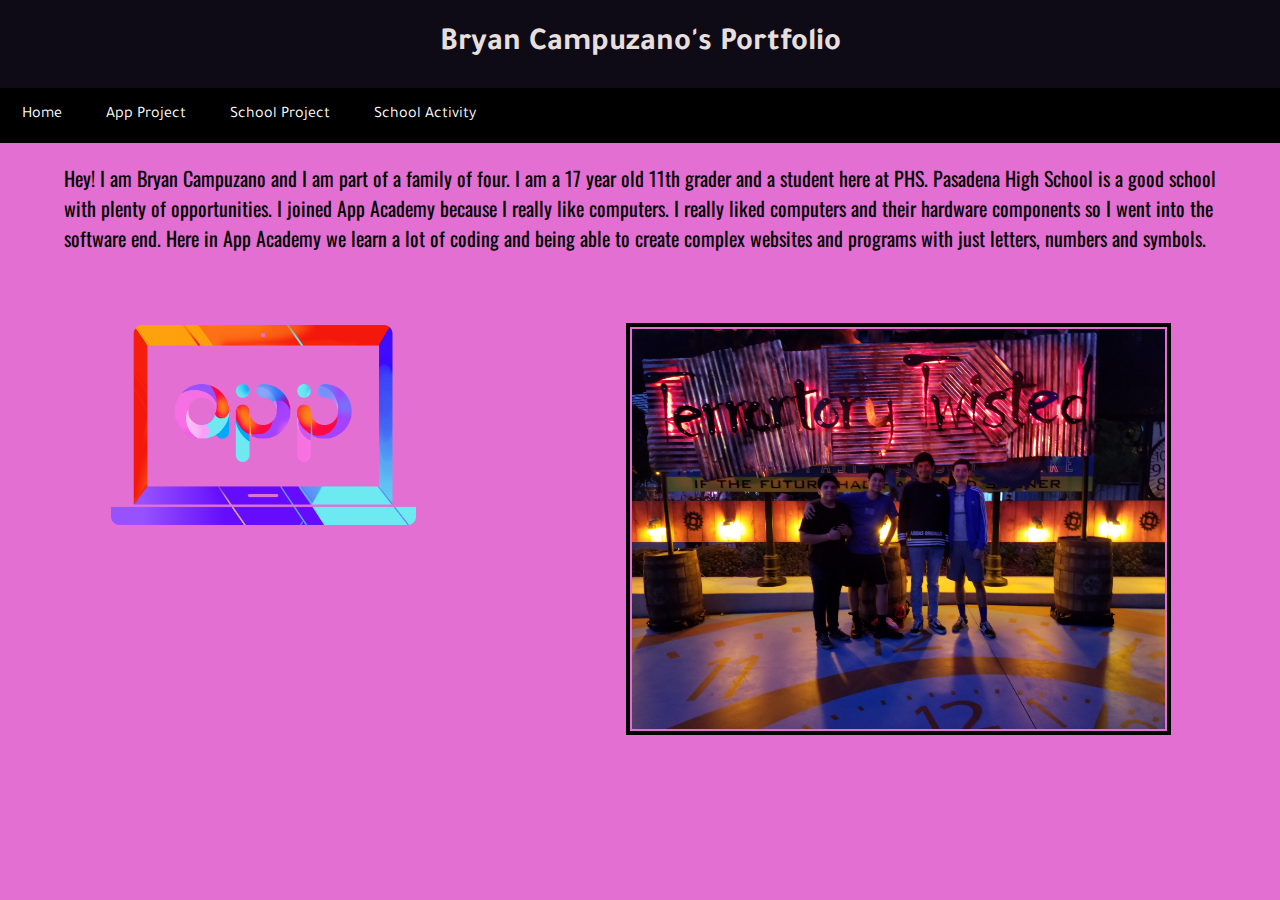
<file: index.html>
<!DOCTYPE html>
<html>
<head>
<title>Portfolio Website</title>
<link href="portfolio.css" rel="stylesheet">
<link href="https://fonts.googleapis.com/css?family=Oswald|Tajawal" rel="stylesheet">
</head>

<body>
    <h1>Bryan Campuzano's Portfolio</h1>
    <ul id="nav-bar">
        <li><a href="index.html">Home</a></li>
        <li><a href="page2.html">App Project</a></li>
        <li><a href="page3.html">School Project</a></li>
        <li><a href="page4.html">School Activity</a></li>
    </ul>
    <p>Hey! I am Bryan Campuzano and I am part of a family of four. I am a 17 year old 11th grader and a student here at PHS. Pasadena High School is a good school with plenty of opportunities. I joined App Academy because I really like computers. I really liked computers and their hardware components so I went into the software end. Here in App Academy we learn a lot of coding and being able to create complex websites and programs with just letters, numbers and symbols.</p>
    <a class="container">
        <img class = "center" src = "app.png" height = "200px">
        <img class = "outline center" src = "me.jpg" height = "400px">
    </a>

</body>
</html>
</file>
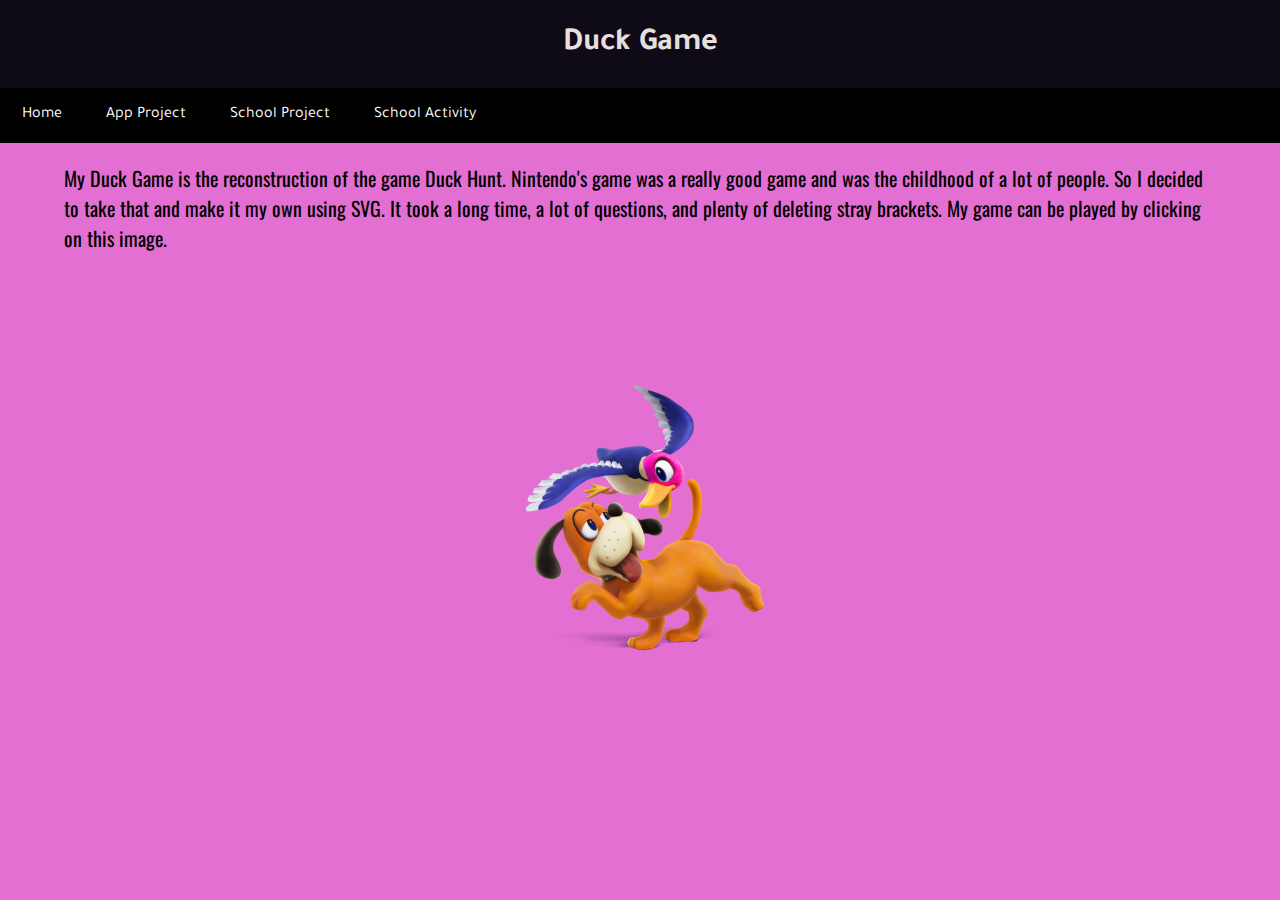
<file: page2.html>
<!DOCTYPE html>
<html>
<head>
<title>Portfolio Website</title>
<link rel="stylesheet" href="portfolio.css">
<link href="https://fonts.googleapis.com/css?family=Oswald|Tajawal" rel="stylesheet">
</head>

<body>
    <h1>Duck Game</h1>
    <ul id="nav-bar">
        <li><a href="index.html">Home</a></li>
        <li><a href="page2.html">App Project</a></li>
        <li><a href="page3.html">School Project</a></li>
        <li><a href="page4.html">School Activity</a></li>
    </ul>
    <p>My Duck Game is the reconstruction of the game Duck Hunt. Nintendo's game was a really good game and was the childhood of a lot of people. So I decided to take that and make it my own using SVG. It took a long time, a lot of questions, and plenty of deleting stray brackets. My game can be played by clicking on this image.</p>
    <a href = "http://127.0.0.1:49303/capstone.html" target="new">
        <img class = "center" src = "duckhunt.png" width = "350px" height = "350px">
    </a>

    <script src="p5.min.js"></script>
    <script src="page2.js"></script>
</body>
</html>
</file>
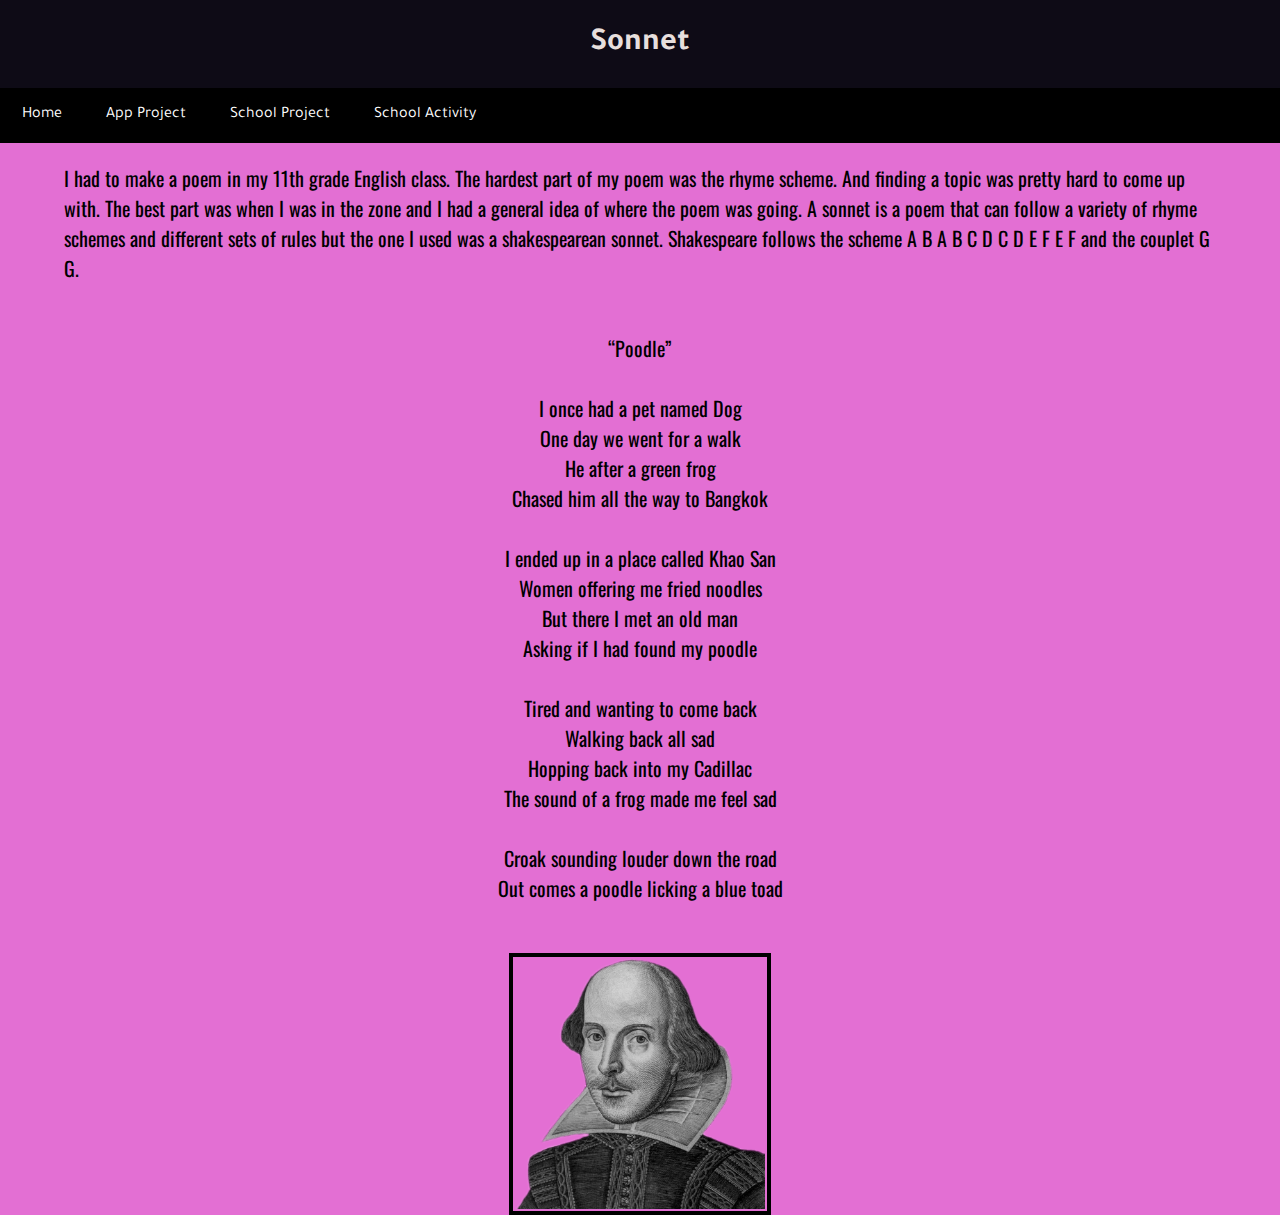
<file: page3.html>
<!DOCTYPE html>
<html>
<head>
<title>Portfolio Website</title>
<link rel="stylesheet" href="portfolio.css">
<link href="https://fonts.googleapis.com/css?family=Oswald|Tajawal" rel="stylesheet">
</head>

<body>
    <h1>Sonnet</h1>
    <ul id="nav-bar">
        <li><a href="index.html">Home</a></li>
        <li><a href="page2.html">App Project</a></li>
        <li><a href="page3.html">School Project</a></li>
        <li><a href="page4.html">School Activity</a></li>
    </ul>
    <p>I had to make a poem in my 11th grade English class. The hardest part of my poem was the rhyme scheme. And finding a topic was pretty hard to come up with. The best part was when I was in the zone and I had a general idea of where the poem was going. A sonnet is a poem that can follow a variety of rhyme schemes and different sets of rules but the one I used was a shakespearean sonnet. Shakespeare follows the scheme A B A B  C D C D  E F E F and the couplet G G.</p><p class = "poem"></br>“Poodle”</br></br>I once had a pet named Dog</br>One day we went for a walk</br>He after a green frog</br>Chased him all the way to Bangkok</br></br>I ended up in a place called Khao San</br>Women offering me fried noodles</br>But there I met an old man</br>Asking if I had found my poodle</br></br>Tired and wanting to come back</br>Walking back all sad</br>Hopping back into my Cadillac</br>The sound of a frog made me feel sad</br></br>Croak sounding louder down the road</br>Out comes a poodle licking a blue toad</p>

<img class = "outline center" src = "sonnet.png" width = "250px" height = "250px">

</body>
</html>
</file>
<file: portfolio.css>
h1 {
    text-align: center;
    font-family: 'Tajawal', sans-serif;
    background-color: #0E0B16;
    color: #E7DFDD;
    padding: 25px;
    margin: 0px;
}

#nav-bar {
    font-family: 'Tajawal', sans-serif;
    background-color: black;
    margin-top: 0px;
    margin-left: 0px;
    margin-right: 0px;
}

p {
    font-family: 'Oswald', serif;
    font-size: 20px;
    padding-right: 5%;
    padding-left: 5%;
    text-align: left;
}

.poem {
    text-align: center;
}

body {
    background-color: #e36fd3;
    margin: 0px;
    padding: 0px;
}

a {
    text-align: center;
    padding-left: 5px;
    padding-right: 5px;
    color: #E7DFDD;
}

.center {
    padding: 2px;
    margin-right: auto;
    margin-left: auto;
    text-align: center;
    display: block;
    margin-top: 50px;
}

ul {
    list-style-type: none;
    margin: 0;
    padding: 0;
    overflow: hidden;
    background-color: #333;
}

li {
    float: left;
}

li a {
    display: block;
    color: white;
    text-align: center;
    padding: 18px 22px;
    text-decoration: none;
}

li a:hover {
    background-color: #4717F6;
}

.outline {
    border: solid 4px black;
}

.container {
    display: flex;
}

.column {
    flex: 1;
}
</file>
